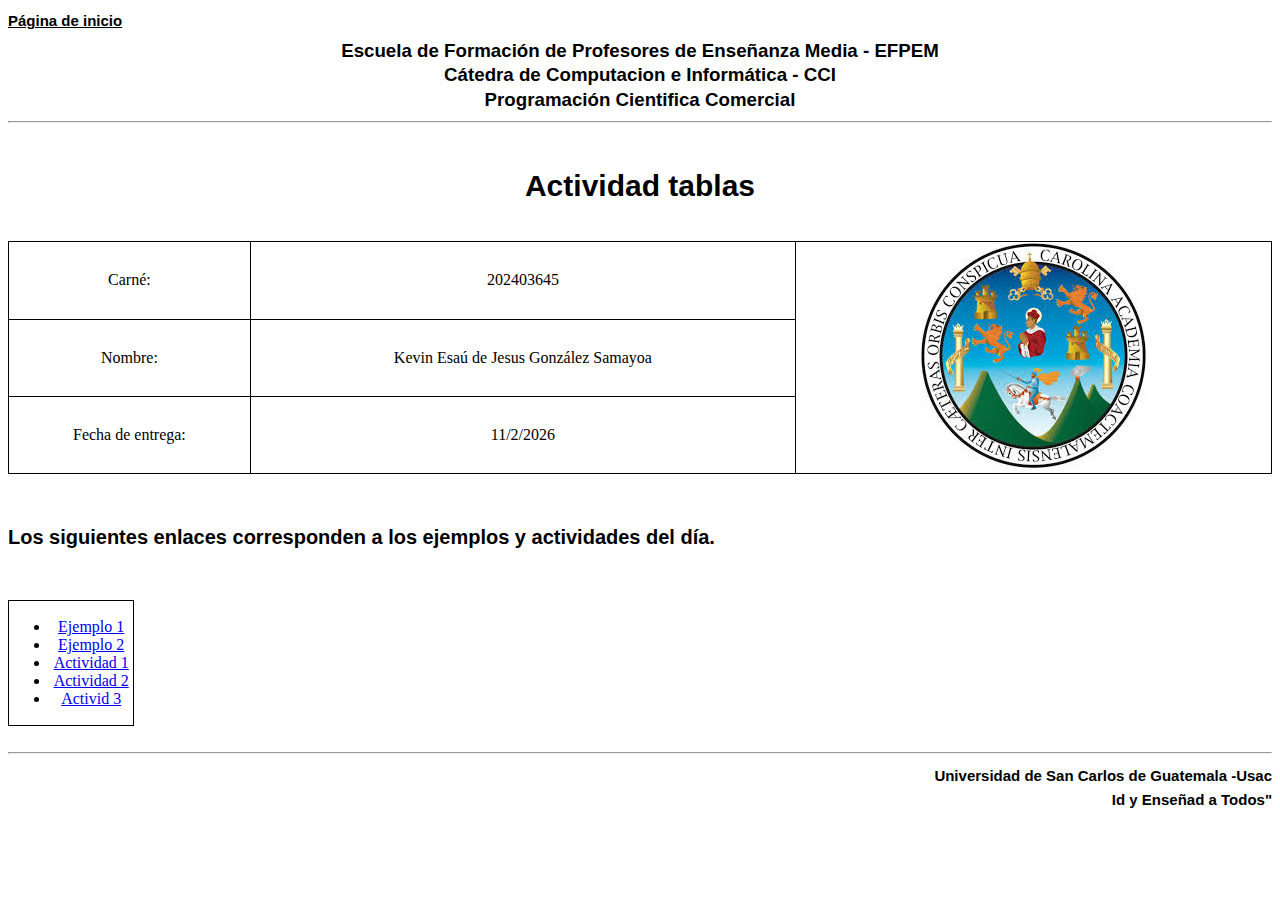
<file: index.html>
<!DOCTYPE html>
<html lang="es">
<head>
    <meta charset="UTF-8">
    <meta name="viewport" content="width=device-width, initial-scale=1.0">
    <link rel="stylesheet" href="css/estilo.css">
    <title>Página de inicio</title>
</head>
<body>
    <h2>Página de inicio</h2>
    <h3>Escuela de Formación de Profesores de Enseñanza Media - EFPEM</h3>
    <h3>Cátedra de Computacion e Informática - CCI</h3>
    <h3>Programación Cientifica Comercial</h3>
    <hr>
    <br>
    <h1>Actividad tablas</h1>
    <br>
    <table>
        <tr>
            <td>Carné:</td>
            <td>202403645</td>
            <td rowspan="3"><img id="imagen1" src="imagenes/logo_usac.jpg" alt="Logo USAC"></td>
        </tr>
        <tr>
            <td>Nombre:</td>
            <td>Kevin Esaú de Jesus González Samayoa</td>
        </tr>
        <tr>
            <td>Fecha de entrega:</td>
            <td>11/2/2026</td>
        </tr>
    </table>
    <br>
    <h5>Los siguientes enlaces corresponden a los ejemplos y actividades del día.</h5>
<br>
   <table id="tabla2">
    <tr>
        <td>
            <ul>
                <li><a href="ejemplo1.html"> Ejemplo 1</a></li>
                <li><a href="ejemplo2.html"> Ejemplo 2</a></li>
                <li><a href="actividad1.html">Actividad 1</a></li>
                <li><a href="actividad2.html">  Actividad 2</a></li>
                <li><a href="actividad3.html"> Activid 3</a></li>
            </ul>
        </td>
    </tr>
   </table>
    <br>
    <hr>
    <h4>Universidad de San Carlos de Guatemala -Usac</h4>
    <h4>Id y Enseñad a Todos"</h4>

</body>
</html>
</file>
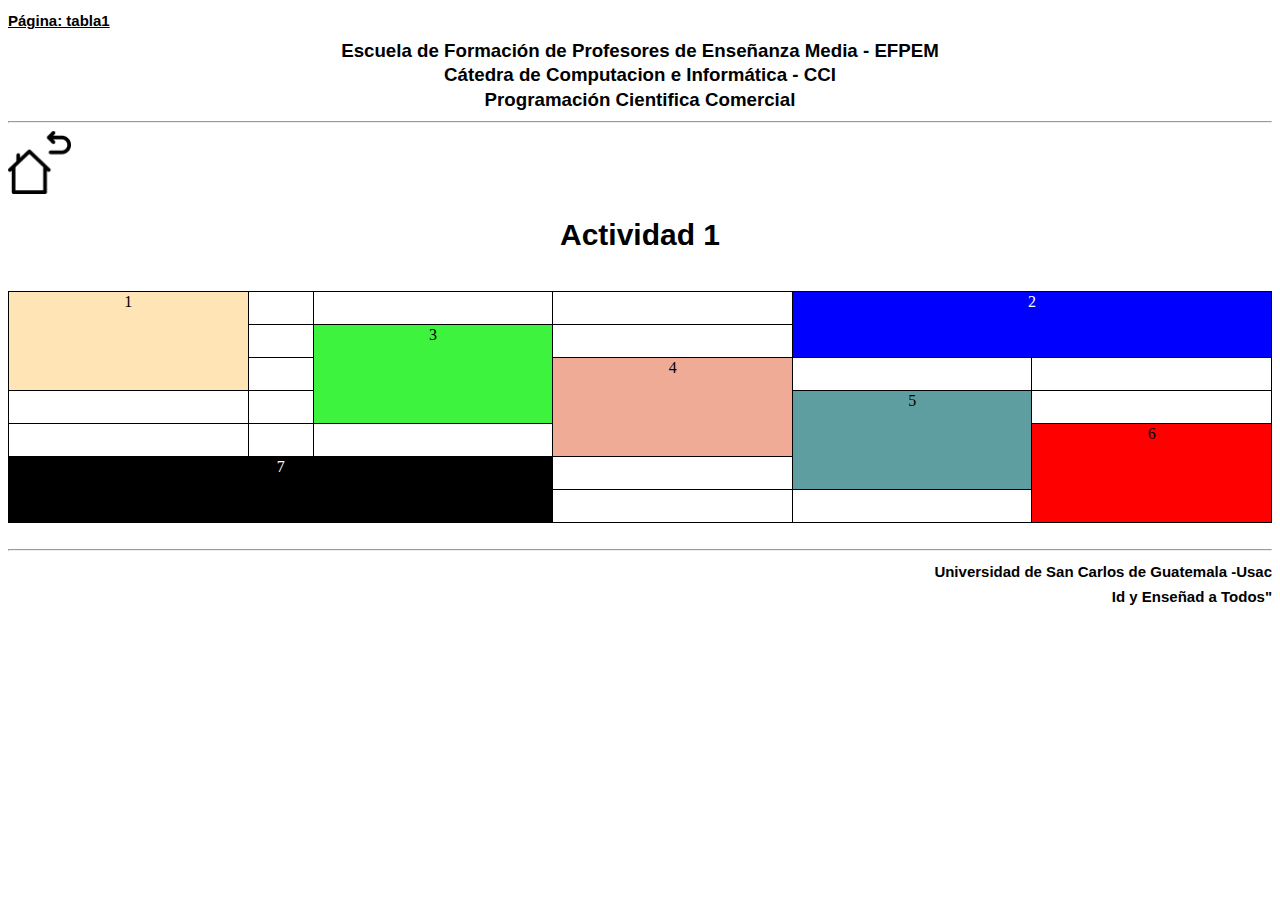
<file: Actividad1.html>
<!DOCTYPE html>
<html lang="es">
<head>
    <meta charset="UTF-8">
    <meta name="viewport" content="width=device-width, initial-scale=1.0">
    <link rel="stylesheet" href="css/estilo.css">
    <title>Actividad 1</title>
</head>
<body>
    <h2>Página: tabla1</h2>
    <h3>Escuela de Formación de Profesores de Enseñanza Media - EFPEM</h3>
    <h3>Cátedra de Computacion e Informática - CCI</h3>
    <h3>Programación Cientifica Comercial</h3>
    <hr>
    <a href="index.html"><img id="imagen2" src="imagenes/regreso.png" alt="Regresar"></a>
    <br>
    <h1>Actividad 1</h1>
    <br>
    <table>
        <tr>
            <td rowspan="3" id="td1">1</td>
            <td></td>
            <td></td>
            <td></td>
            <td colspan="2" rowspan="2" id="td2">2</td>
        </tr>
        <tr>
            <td></td>
            <td rowspan="3" id="td3">3</td>
            <td></td>
        </tr>
        <tr>
            <td></td>
            <td rowspan="3" id="td4">4</td>
            <td></td>
            <td></td>
        </tr>
        <tr>
            <td></td>
            <td></td>
            <td rowspan="3" id="td5">5</td>
            <td></td>
        </tr>
        <tr>
            <td></td>
            <td></td>
            <td></td>
            <td rowspan="3" id="td6">6</td>
        </tr>
        <tr>
            <td colspan="3" rowspan="2" id="td7">7</td>
            <td></td>
        </tr>
        <tr>
            <td></td>
            <td></td>
        </tr>
   </table>
    <br>
    <hr>
    <h4>Universidad de San Carlos de Guatemala -Usac</h4>
    <h4>Id y Enseñad a Todos"</h4>
</body>
</html>
</file>
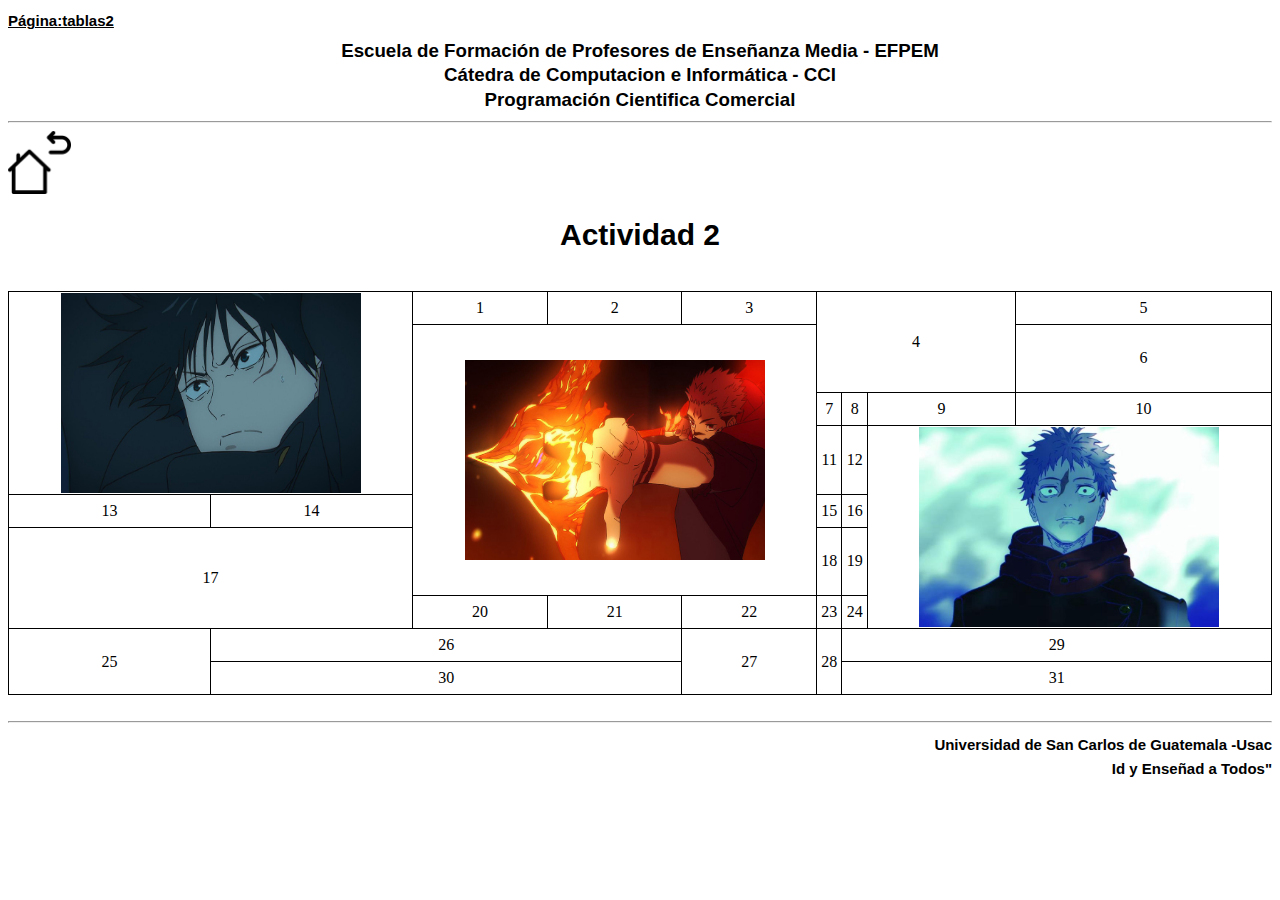
<file: actividad2.html>
<!DOCTYPE html>
<html lang="es">
<head>
    <meta charset="UTF-8">
    <meta name="viewport" content="width=device-width, initial-scale=1.0">
    <link rel="stylesheet" href="css/estilo.css">
    <title>Actividad 2</title>
</head>
<body>
    <h2>Página:tablas2</h2>
    <h3>Escuela de Formación de Profesores de Enseñanza Media - EFPEM</h3>
    <h3>Cátedra de Computacion e Informática - CCI</h3>
    <h3>Programación Cientifica Comercial</h3>
    <hr>
    <a href="index.html"><img id="imagen2" src="imagenes/regreso.png" alt="Regresar"></a>
    <br>
    <h1>Actividad 2</h1>
    <br>
    <table>
        <tr>
            <td colspan="2" rowspan="4" id="td8"><img id="img3" src="imagenes/megumi.jpg" alt=""></td>
            <td>1</td>
            <td>2</td>
            <td>3</td>
            <td colspan="3" rowspan="2">4</td>
            <td>5</td>
        </tr>
        <td colspan="3" rowspan="5" id="td9"><img id="img4" src="imagenes/sukuna.jpg" alt=""></td>
        <td>6</td>
        <tr>
            <td>7</td>
            <td>8</td>
            <td>9</td>
            <td>10</td>
        </tr>
        <tr>
            <td>11</td>
            <td>12</td>
            <td colspan="2" rowspan="4" id="td10"><img id="img5" src="imagenes/itadori.jpeg" alt=""></td>
        </tr>
        <tr>
            <td>13</td>
            <td>14</td>
            <td>15</td>
            <td>16</td>
        </tr>
        <tr>
            <td colspan="2" rowspan="2">17</td>
            <td>18</td>
            <td>19</td>
        </tr>
        <tr>
            <td>20</td>
            <td>21</td>
            <td>22</td>
            <td>23</td>
            <td>24</td>
        </tr>
        <tr>
            <td rowspan="2">25</td>
            <td colspan="3">26</td>
            <td rowspan="2">27</td>
            <td rowspan="2">28</td>
            <td colspan="3">29</td>
        </tr>
        <tr>
            <td colspan="3">30</td>
            <td colspan="3">31</td>
        </tr>
        
   </table>
    <br>
    <hr>
    <h4>Universidad de San Carlos de Guatemala -Usac</h4>
    <h4>Id y Enseñad a Todos"</h4>

</body>
</html>
</file>
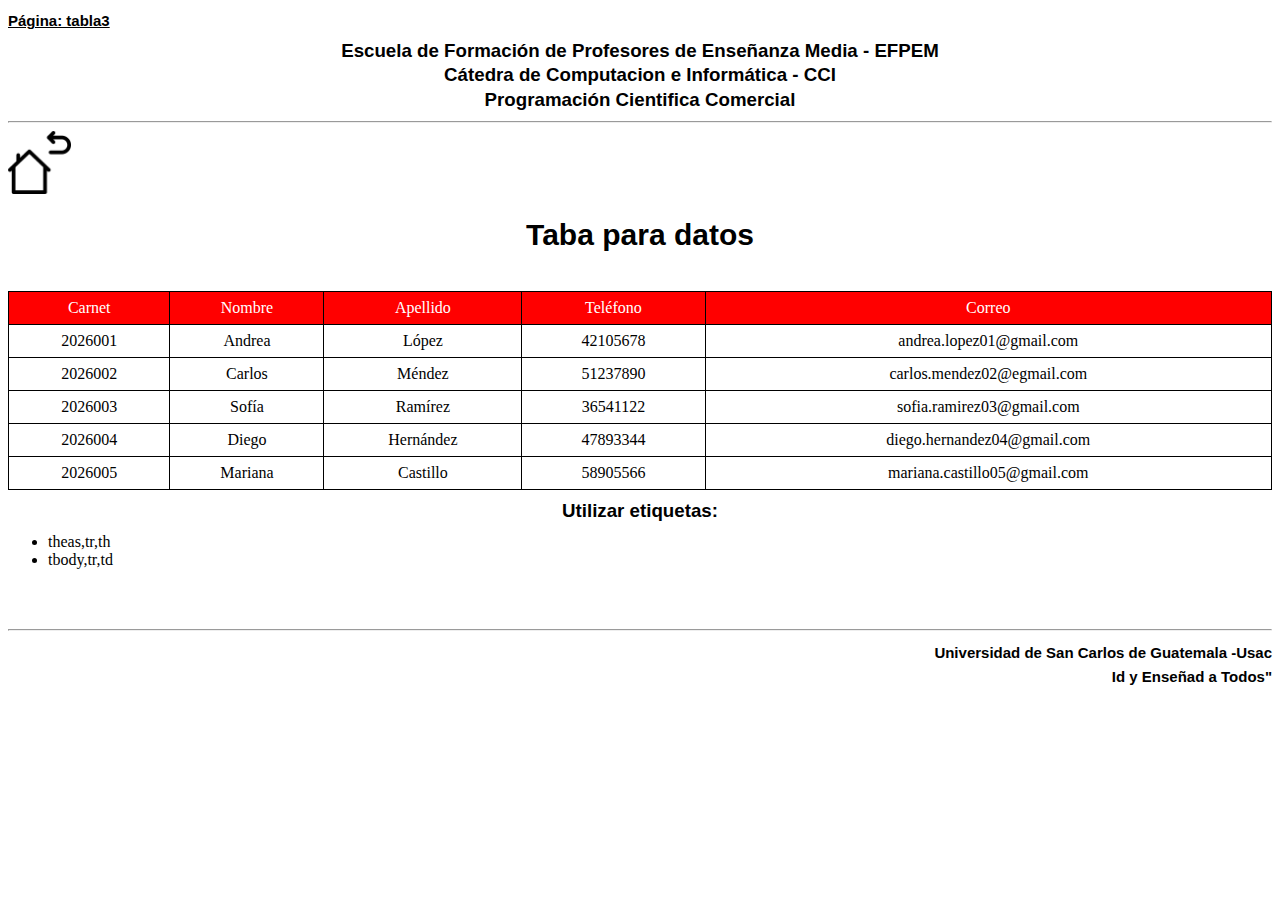
<file: actividad3.html>
<!DOCTYPE html>
<html lang="es">
<head>
    <meta charset="UTF-8">
    <meta name="viewport" content="width=device-width, initial-scale=1.0">
    <link rel="stylesheet" href="css/estilo.css">
    <title>Actividad 3</title>
</head>
<body>
    <h2>Página: tabla3</h2>
    <h3>Escuela de Formación de Profesores de Enseñanza Media - EFPEM</h3>
    <h3>Cátedra de Computacion e Informática - CCI</h3>
    <h3>Programación Cientifica Comercial</h3>
    <hr>
    <a href="index.html"><img id="imagen2" src="imagenes/regreso.png" alt="Regresar"></a>
    <br>
    <h1>Taba para datos</h1>
    <br>
    <table>
        <thead>
            <tr id="tr2">
                <td>Carnet</td>
                <td>Nombre</td>
                <td>Apellido</td>
                <td>Teléfono</td>
                <td>Correo</td>
            </tr>
        </thead>
        <tbody>
            <tr>
                <td>2026001</td>
                <td>Andrea</td>
                <td>López</td>
                <td>42105678</td>
                <td>andrea.lopez01@gmail.com</td>
            </tr>
            <tr>
                <td>2026002</td>
                <td>Carlos</td>
                <td>Méndez</td>
                <td>51237890</td>
                <td>carlos.mendez02@egmail.com</td>
            </tr>
            <tr>
                <td>2026003</td>
                <td>Sofía</td>
                <td>Ramírez</td>
                <td>36541122</td>
                <td>sofia.ramirez03@gmail.com</td>
            </tr>
            <tr>
                <td>2026004</td>
                <td>Diego</td>
                <td>Hernández</td>
                <td>47893344</td>
                <td>diego.hernandez04@gmail.com</td>
            </tr>
            <tr>
                <td>2026005</td>
                <td>Mariana</td>
                <td>Castillo</td>
                <td>58905566</td>
                <td>mariana.castillo05@gmail.com</td>
            </tr>
        </tbody>
    </table>

    <h3>Utilizar etiquetas:</h3>
    <ul>
        <li>theas,tr,th</li>
        <li>tbody,tr,td</li>
    </ul>
    <br>
    <br>
    <hr>
    <h4>Universidad de San Carlos de Guatemala -Usac</h4>
    <h4>Id y Enseñad a Todos"</h4>

</body>
</html>
</file>
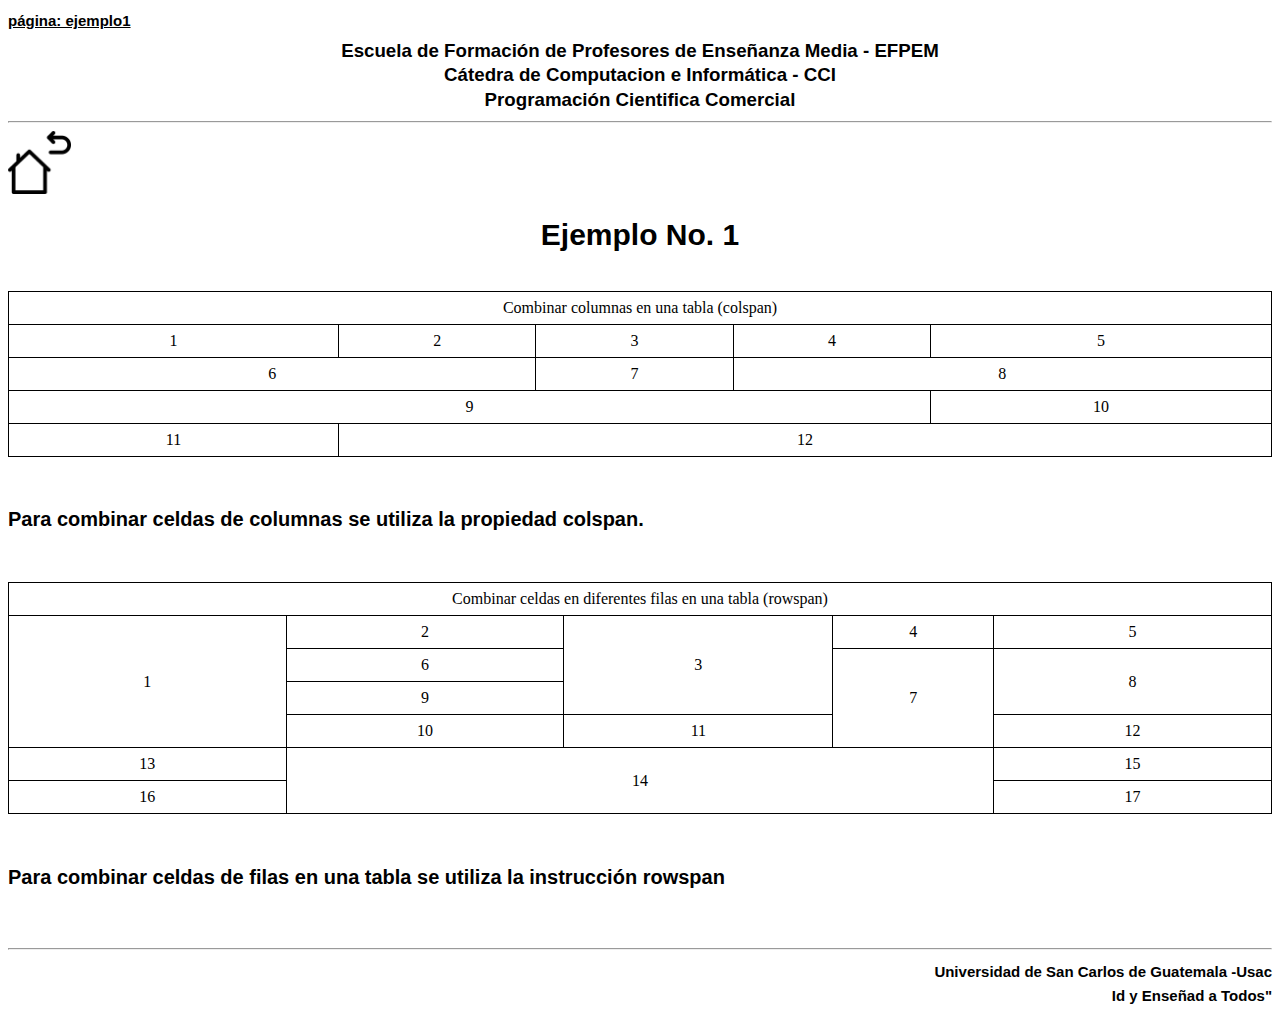
<file: ejemplo1.html>
<!DOCTYPE html>
<html lang="es">
<head>
    <meta charset="UTF-8">
    <meta name="viewport" content="width=device-width, initial-scale=1.0">
    <link rel="stylesheet" href="css/estilo.css">
    <title>ejemplo 1</title>
</head>
<body>
    <h2>página: ejemplo1</h2>
    <h3>Escuela de Formación de Profesores de Enseñanza Media - EFPEM</h3>
    <h3>Cátedra de Computacion e Informática - CCI</h3>
    <h3>Programación Cientifica Comercial</h3>
    <hr>
    <a href="index.html"><img id="imagen2" src="imagenes/regreso.png" alt="Regresar"></a>
    <br>
    <h1>Ejemplo No. 1</h1>
    <br>
    <table>
        <tr>
            
            <td colspan="5"> Combinar columnas en una tabla (colspan)</td>
            
        </tr>
        <tr>
            <td>1</td>
            <td>2</td>
            <td>3</td>
            <td>4</td>
            <td>5</td>
        </tr>
        <tr>
            <td colspan="2">6</td>
            <td>7</td>
            <td colspan="2">8</td>
        </tr>
        <tr>
            <td colspan="4">9</td>
            <td>10</td>
        </tr>
        <tr>
            <td>11</td>
            <td colspan="4">12</td>
        </tr>
    </table>
    <br>
    <h5>Para combinar celdas de columnas se utiliza la propiedad colspan.</h5>
    <br>
    <table>
        <tr>
            <td colspan="5">Combinar celdas en diferentes filas en una tabla (rowspan)</td>
        </tr>
        <tr>
            <td rowspan="4">1</td>
            <td>2</td>
            <td rowspan="3">3</td>
            <td>4</td>
            <td>5</td>
        </tr>
        <tr>
            <td>6</td>
            <td rowspan="3">7</td>
            <td rowspan="2">8</td>
        </tr>
        <tr>
            <td>9</td>
        </tr>
        <tr>
            <td>10</td>
            <td>11</td>
            <td>12</td>
        </tr>
        <tr>
            <td>13</td>
            <td colspan="3" rowspan="2">14</td>
            <td>15</td>
        </tr>
        <tr>
            <td>16</td>
            <td>17</td>
        </tr>
    </table>
    <br>
    <h5>Para combinar celdas de filas en una tabla se utiliza la instrucción rowspan</h5>
    <br>
    <hr>
    <h4>Universidad de San Carlos de Guatemala -Usac</h4>
    <h4>Id y Enseñad a Todos"</h4>
</body>
</html>
</file>
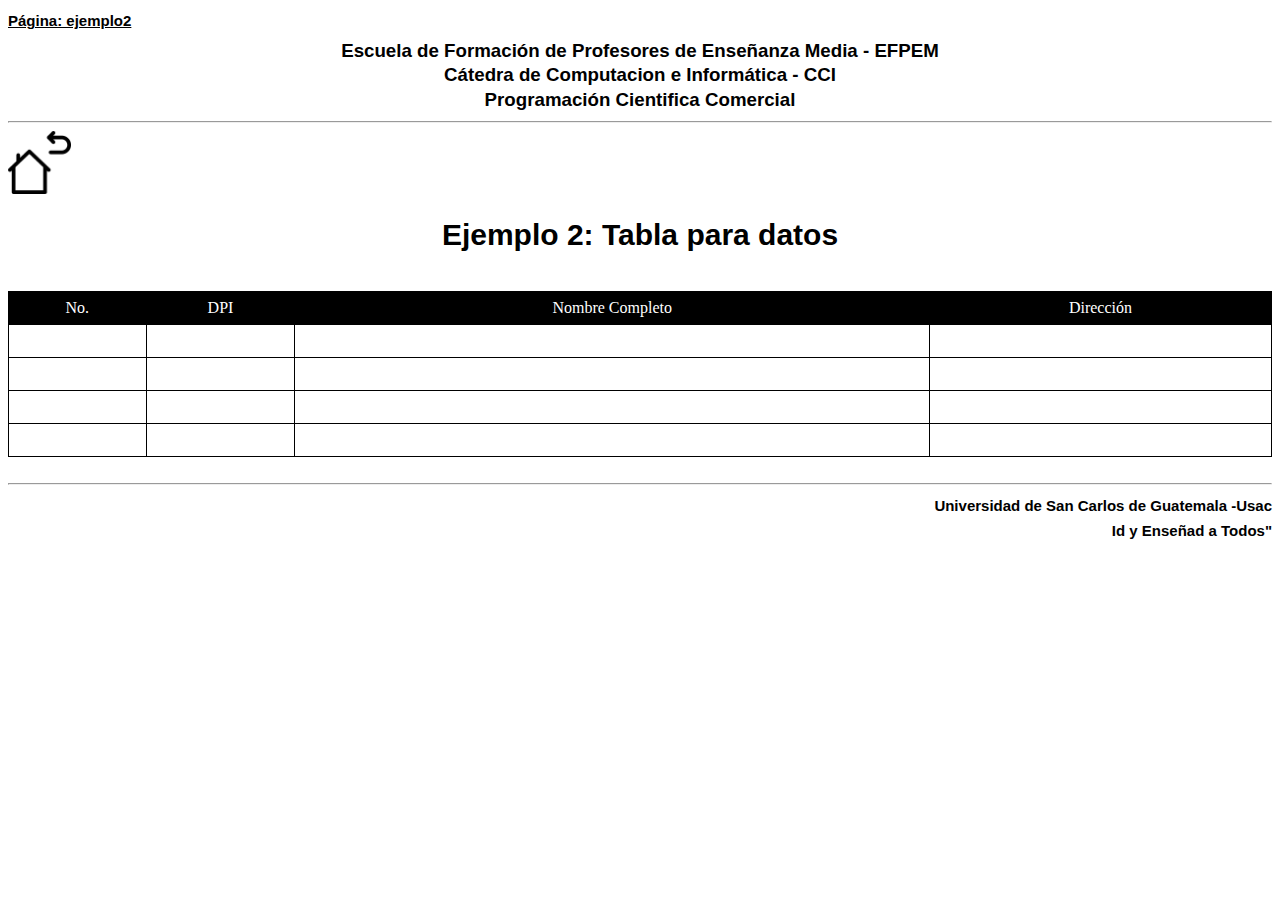
<file: ejemplo2.html>
<!DOCTYPE html>
<html lang="es">
<head>
    <meta charset="UTF-8">
    <meta name="viewport" content="width=device-width, initial-scale=1.0">
    <link rel="stylesheet" href="css/estilo.css">
    <title>ejemplo 2:</title>
</head>
<body>
    <h2>Página: ejemplo2</h2>
    <h3>Escuela de Formación de Profesores de Enseñanza Media - EFPEM</h3>
    <h3>Cátedra de Computacion e Informática - CCI</h3>
    <h3>Programación Cientifica Comercial</h3>
    <hr>
    <a href="index.html"><img id="imagen2" src="imagenes/regreso.png" alt="Regresar"></a>
    <br>
    <h1>Ejemplo 2: Tabla para datos</h1>
    <br>
    <table>
        <tr id="tr1">
            <td>No.</td>
            <td>DPI</td>
            <td>Nombre Completo</td>
            <td>Dirección</td>
        </tr>
        <tr>
            <td></td>
            <td></td>
            <td></td>
            <td></td>
        </tr>
        <tr>
            <td></td>
            <td></td>
            <td></td>
            <td></td>
        </tr>
        <tr>
            <td></td>
            <td></td>
            <td></td>
            <td></td>
        </tr>
        <tr>
            <td></td>
            <td></td>
            <td></td>
            <td></td>
        </tr>
    </table>
     <br>
    <hr>
    <h4>Universidad de San Carlos de Guatemala -Usac</h4>
    <h4>Id y Enseñad a Todos"</h4>
</body>
</html>
</file>
<file: css/estilo.css>
table{
    border-collapse: collapse;
    width: 100%;
    text-align: center;
}

td,tr{
    border: 1px black solid;
    height: 30px;
}
#tabla2{
    width: 10%;
}

#imagen2{
    width: 5%;
}
h1{
    font-size: 30px;
    text-align: center;
    font-family: Arial, Helvetica, sans-serif;
}
h2{
    font-family: Arial, Helvetica, sans-serif;;
    font-size: 15px;
    text-decoration: underline;
}
h3{
    font-family:Arial, Helvetica, sans-serif;
    font-size: 20;
    line-height: 0.3;
    text-align: center;
}
h4{
    text-align: end;
    line-height: 0.3;
    font-family: Arial, Helvetica, sans-serif;
     font-size: 15px;
}
h5{
    font-family: Arial, Helvetica, sans-serif;;
    font-size: 20px;
}

#tr1{
    background-color: black;
    color: white;
    text-align: center;
    text-align: center; 
}
#td1{
    background-color:moccasin ;
    vertical-align: top;
    text-align: center; 
}
#td2{
    background-color: blue;
    color: white;
    vertical-align: top;
    text-align: center; 
}
#td3{
    background-color: rgb(61, 243, 61);
    vertical-align: top;
    text-align: center; 
}
#td4{
    background-color: rgb(239, 171, 149);
    text-align: center;
    vertical-align: top;
    text-align: center; 
}
#td5{
    background-color: cadetblue;
    vertical-align: top;
    text-align: center; 
}
#td6{
    background-color: red;
    vertical-align: top;
    text-align: center; 
}
#td7{
    background-color: black;
    color: white;
    vertical-align: top;
    text-align: center; 
}
#img3{
    width: 300px;
    height: 200px;
    display: block;
    margin: 0 auto;
}
#img4{
     width: 300px;
    height: 200px;
    display: block;
    margin: 0 auto;
    
}
#img5{
     width: 300px;
    height: 200px;
    display: block;
    margin: 0 auto;
}
#tr2{
    background-color: red;
    color: white;
}
</file>
